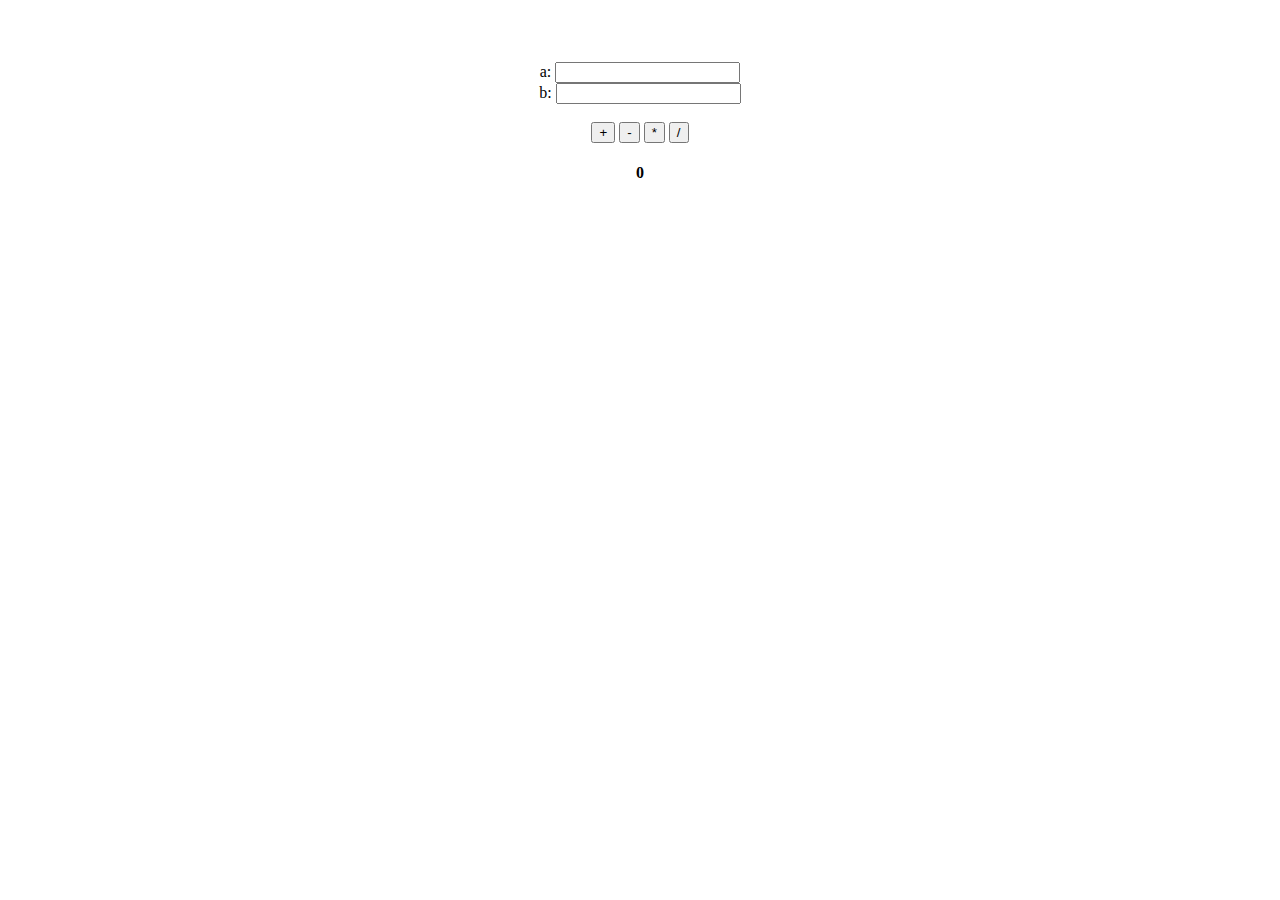
<file: cal.html>
<!DOCTYPE html>
<html lang="en">
<head>
    <meta charset="UTF-8">
    <meta name="viewport" content="width=device-width, initial-scale=1.0">
    <title>Document</title>
</head>
<body>
    <br><br><br>
<center>
    a: <input type="number" id="a"><br>
    b: <input type="number" id="b"><br><br>

    <div>
        <button onclick="add()">+</button>
        <button onclick="subtract()">-</button>
        <button onclick="multiply()">*</button>
        <button onclick="divide()">/</button>
    </div>

    <h4 id="ans">0</h4>
</center>
    <script>
        function add() {
            const a = Number(document.getElementById('a').value);
            const b = Number(document.getElementById('b').value);
            document.getElementById('ans').innerText = a + b;
        }

        function subtract() {
            const a = Number(document.getElementById('a').value);
            const b = Number(document.getElementById('b').value);
            document.getElementById('ans').innerText = a - b;
        }

        function multiply() {
            const a = Number(document.getElementById('a').value);
            const b = Number(document.getElementById('b').value);
            document.getElementById('ans').innerText = a * b;
        }

        function divide() {
            const a = Number(document.getElementById('a').value);
            const b = Number(document.getElementById('b').value);
            if (b !== 0) {
                document.getElementById('ans').innerText = a / b;
            } else {
                document.getElementById('ans').innerText = "Cannot divide by 0";
            }
        }
    </script>
</body>

</html>
</file>
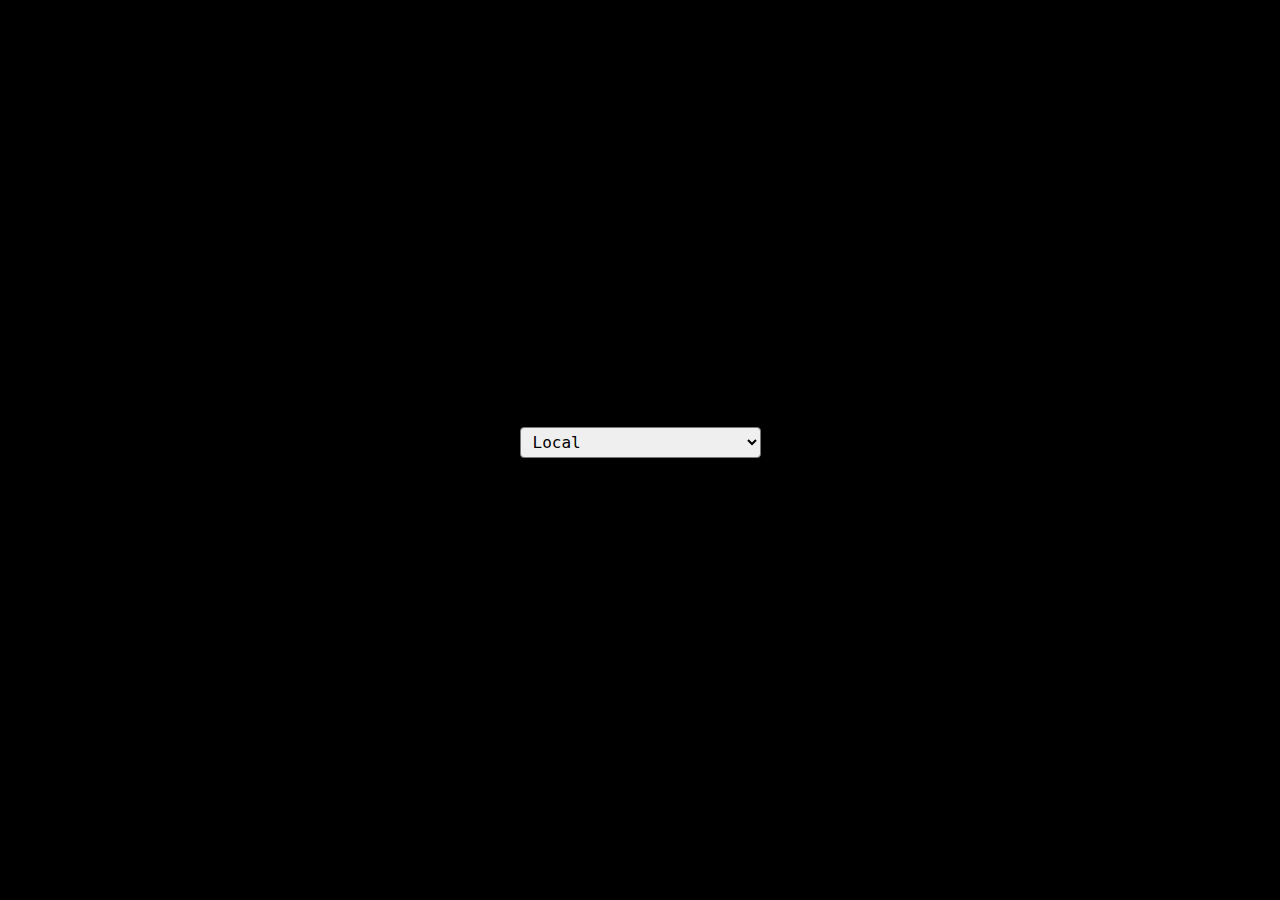
<file: clock.html>
<!DOCTYPE html>
<html lang="en">
<head>
    <meta charset="UTF-8">
    <meta name="viewport" content="width=device-width, initial-scale=1.0">
    <title>World Clock</title>
    <style>
         
        * { box-sizing: border-box; }
        body {
            margin: 0;
            height: 100vh;
            display: flex;
            justify-content: center;
            align-items: center;
            background: #000;
            font-family: monospace;
            color: #0f0;
        }
        #html {
            display: flex;
            flex-direction: column;
            align-items: center;
            gap: 1rem;
        }
        select {
            font-family: monospace;
            font-size: 1rem;
            padding: 0.25rem 0.5rem;
            border-radius: 4px;
        }
        .clock {
            font-size: 4rem;
        }
        
    </style>
</head>
<body>
    <div id="html"></div>
    <!-- <select name="timezone" id="tz">
            <option value="Local">Local</option>
            <option value="UTC">UTC</option>
            <option value="America/New_Tork">New York</option>
            <option value="Europe/London">London</option>
            <option value="Europe/Berlin">Berlin</option>
            <option value="Asia/Tokyo">Tokyo</option>
            <option value="Australia/Sydney">Sydney</option>
    </select> -->
    <script>
        const container = document.getElementById('html');
        const select = document.createElement('select');
        container.appendChild(select);
        const tz_array=[
            {Label:'Local',value:'IST'},
            {Label:'UTC',value:'UTC'},
            {Label:'New York (US‑Eastern)',value:'America/New_York'}            
        ];

        for(const {Label,value} of tz_array){
            const opt = document.createElement('option');
            opt.textContent=Label;
            opt.value=value;
            select.appendChild(opt);
        }

        const spam = document.createElement('span');
        spam.className='clock';
        container.appendChild(spam);

        const format = { hour:   '2-digit',
                        minute: '2-digit',
                        second: '2-digit',
                        hour12: false } ;

        let currenttz = select.value;

        function updateClock(){

            const noStr = new Intl.DateTimeFormat('en-GB',{
            ...format,
            timeZone:currenttz
            }).format(new Date());

            spam.textContent=noStr;

        }

        select.addEventListener('change', function(){
            currenttz=select.value;
            updateClock()
        });


    </script>
</body>
</html>

<!--

UTC - UTC, New York - America/New_York, London - Europe/London , Berlin - Europe/Berlin ,
Tokyo - Asia/Tokyo , Sydney - Australia/Sydney
 
 hour:   '2-digit',
minute: '2-digit',
second: '2-digit',
hour12: false 
-->
</file>
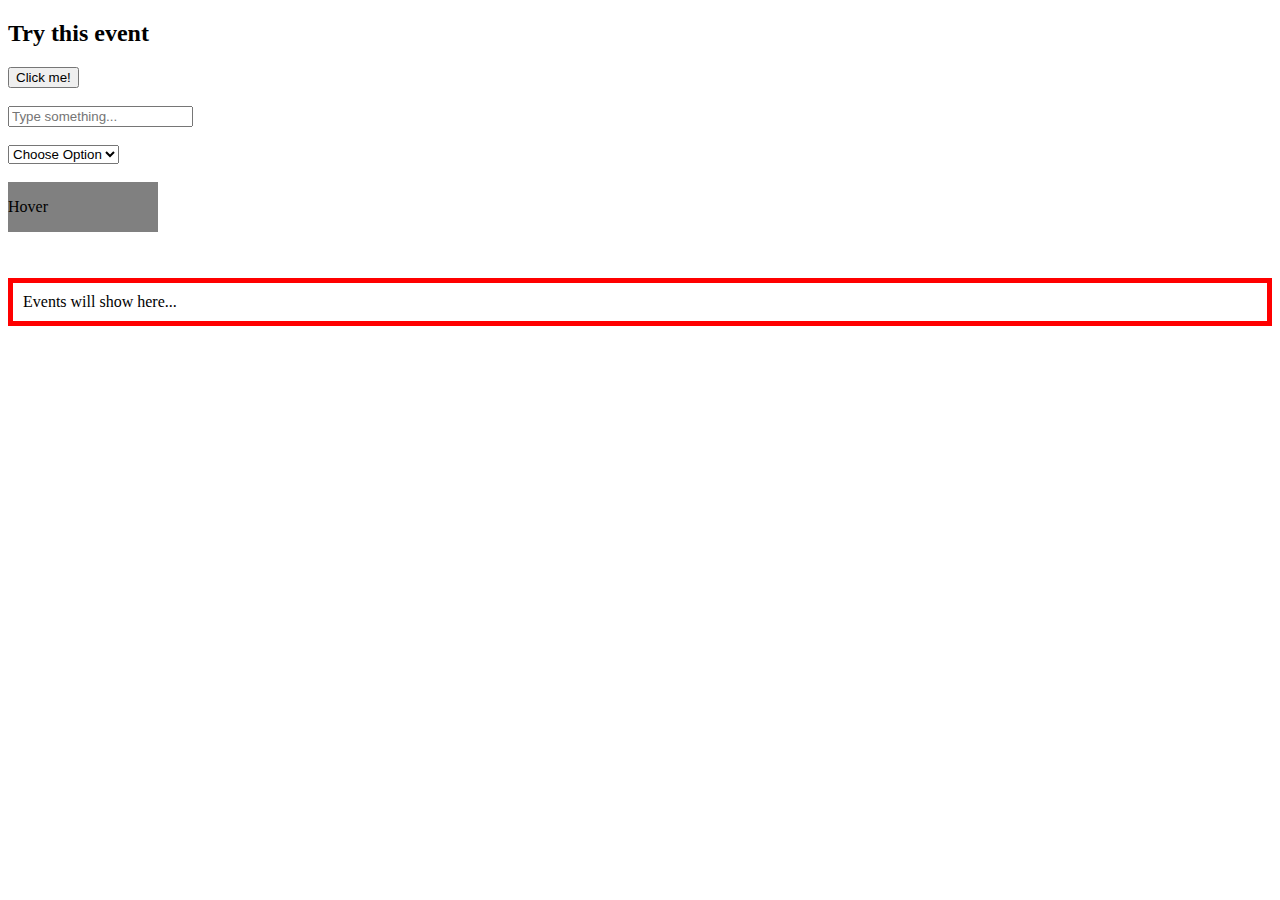
<file: events.html>
<!DOCTYPE html>
<html lang="en">
<head>
    <meta charset="UTF-8">
    <meta name="viewport" content="width=device-width, initial-scale=1.0">
    <title>Events</title>
    <style>
        .output{
            margin-top: 10px;
            padding: 10px;
            border: 5px solid red;
        }
    </style>
</head>
<body>
    <h2 id="h2">Try this event</h2>

    <button onClick="event1()" id="myButton">Click me!</button>
    <br><br>

    <input type="text" id="myInput" placeholder="Type something...">

    <br><br>

    <select id="mySelect">
        <option value="">Choose Option</option>
        <option value="apple">Apple</option>
        <option value="banana">Banana</option>

    </select>

    <br><br>

    <div id="hoverMe" style="width: 150px; height: 50px ; background-color: gray; line-height: 50px;"> Hover </div>

    <br><br>

    <div class="output" id="output" >Events will show here...</div>


    <script>
        const output=document.getElementById('output');

        //click event
        document.getElementById('myButton').addEventListener('click',function(){
            output.innerText='btn clicked';
        });       

        //key events
        document.getElementById('myInput').addEventListener('keyup',function(e){
            console.log('key pressed');
            output.innerText=" You typed : "+e.target.value;
        });

        //change event
        document.getElementById('mySelect').addEventListener('change',function(e){
            output.innerText="You selected : "+e.target.value;
        });

        //mouse
        document.getElementById('hoverMe').addEventListener('mouseover', function(){
            output.innerText="You hovered on the box";
        });

        //windows
        window.addEventListener('load',function(){
            console.log("Page loaded fully");
        });

    </script>
    
</body>
</html>
</file>
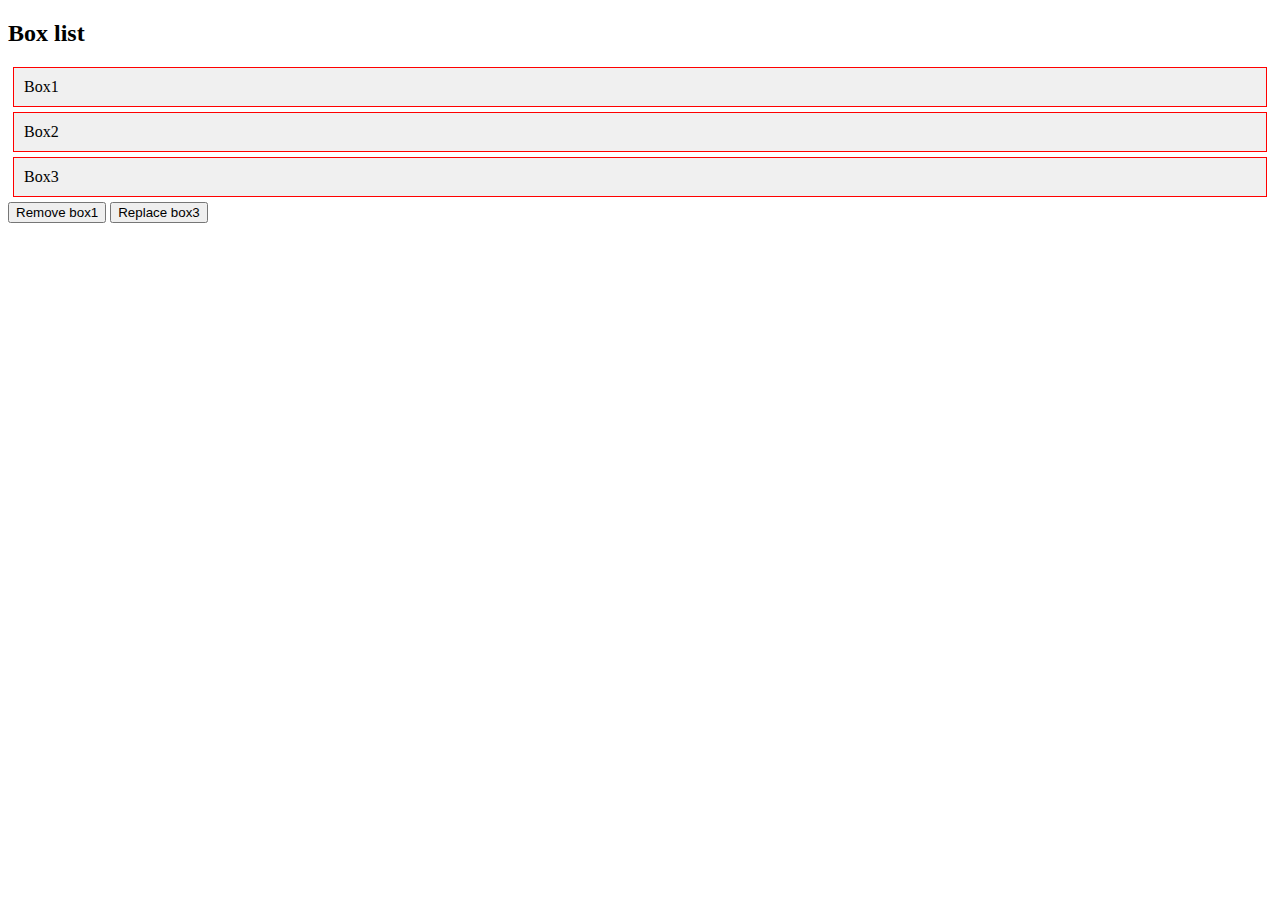
<file: ex.html>
<!DOCTYPE html>
<html lang="en">
<head>
    <meta charset="UTF-8">
    <meta name="viewport" content="width=device-width, initial-scale=1.0">
    <title>Removing  and replacing elements</title>
    <style>
        .box{
            padding:10px;
            margin:5px;
            background-color: #f0f0f0;
            border:1px solid red;
        }

    </style>
</head>
<body>
    <h2> Box list</h2>
    <div id="container">
        <div class="box" id="box1">Box1</div>
        <div class="box" id="box2">Box2</div>
        <div class="box" id="box3">Box3</div>
    </div>

    <button onclick="removeBox()">Remove box1</button>
    <button onclick="replaceBox()">Replace box3</button>
    <script>
        // Remove                       :       el.remove();
        // replace with other element   :       let newEl=document.createElement('span');
        //                                      el.replaceWith(newEl);
        function removeBox(){
            const box=document.getElementById("box1");
            if(box){
                box.remove();
                console.log('box1 removed');
            }
        }

        function replaceBox(){
            const box=document.getElementById('box3');
            if(box){
                const div=document.createElement('div');
                div.className='box';
                div.id='box1'
                div.innerHTML='New box';
                box.replaceWith(div);
                console.log('new box added');
            }

        }

    </script>
</body>
</html>
</file>
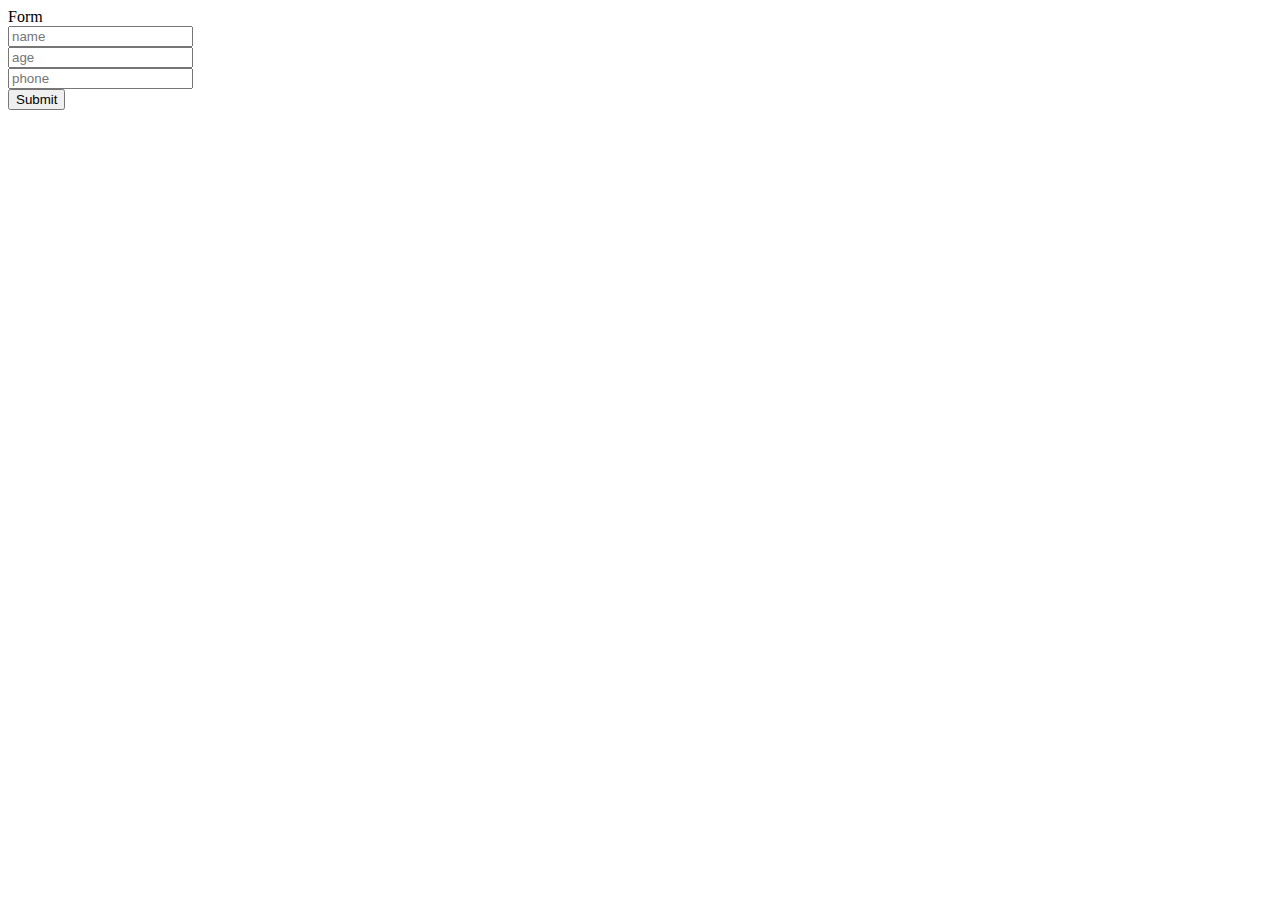
<file: form.html>
<!DOCTYPE html>
<html lang="en">
<head>
    <meta charset="UTF-8">
    <meta name="viewport" content="width=device-width, initial-scale=1.0">
    <title>Document</title>
</head>
<body>
    <div id='mainDiv'>Form</div>
    <script>

        const name = document.createElement('input');
        name.placeholder='name';
        name.id='name';
        const age = document.createElement('input');
        age.placeholder='age';
        age.id='age';
        const phone = document.createElement('input');
        phone.placeholder='phone';
        phone.id='phone';
        const btn = document.createElement('button');
        btn.type="submit";
        btn.innerText="Submit";
        btn.id='btn';
        btn.addEventListener('mouseover',conformation);
        function conformation(){
            const conform=document.createElement('div');
            conform.id='conform';
            document.getElementById('mainDiv').appendChild(conform);
            const yes=document.createElement('button');
            yes.innerHTML='Yes';
            yes.onclick=yes1;     
            const no=document.createElement('button');
            no.innerHTML='No';
            document.getElementById('conform').appendChild(yes);
            document.getElementById('conform').appendChild(no);
            btn.removeEventListener('mouseover',conformation);
        };
        const div1=document.createElement('div');
        const div2=document.createElement('div');
        const div3=document.createElement('div');
        const div4=document.createElement('div');
        document.getElementById('mainDiv').appendChild(div1);
        document.getElementById('mainDiv').appendChild(name);
        document.getElementById('mainDiv').appendChild(div2);
        document.getElementById('mainDiv').appendChild(age);
        document.getElementById('mainDiv').appendChild(div3);
        document.getElementById('mainDiv').appendChild(phone);
        document.getElementById('mainDiv').appendChild(div4);
        document.getElementById('mainDiv').appendChild(btn);
        const op=document.createElement('div');
        document.getElementById('mainDiv').appendChild(op);
        function yes1(){
            console.log("submitted");
            const n=document.getElementById('name').value;
            const a=document.getElementById('age').value;         
            const p=document.getElementById('phone').value; 
            op.innerHTML=`<h3> Form filled with details : </h3> <h4>Name: ${n} <br> Age: ${a} <br> Phone: ${p}</h4>`;
        }
        

    </script>
</body>
</html>
</file>
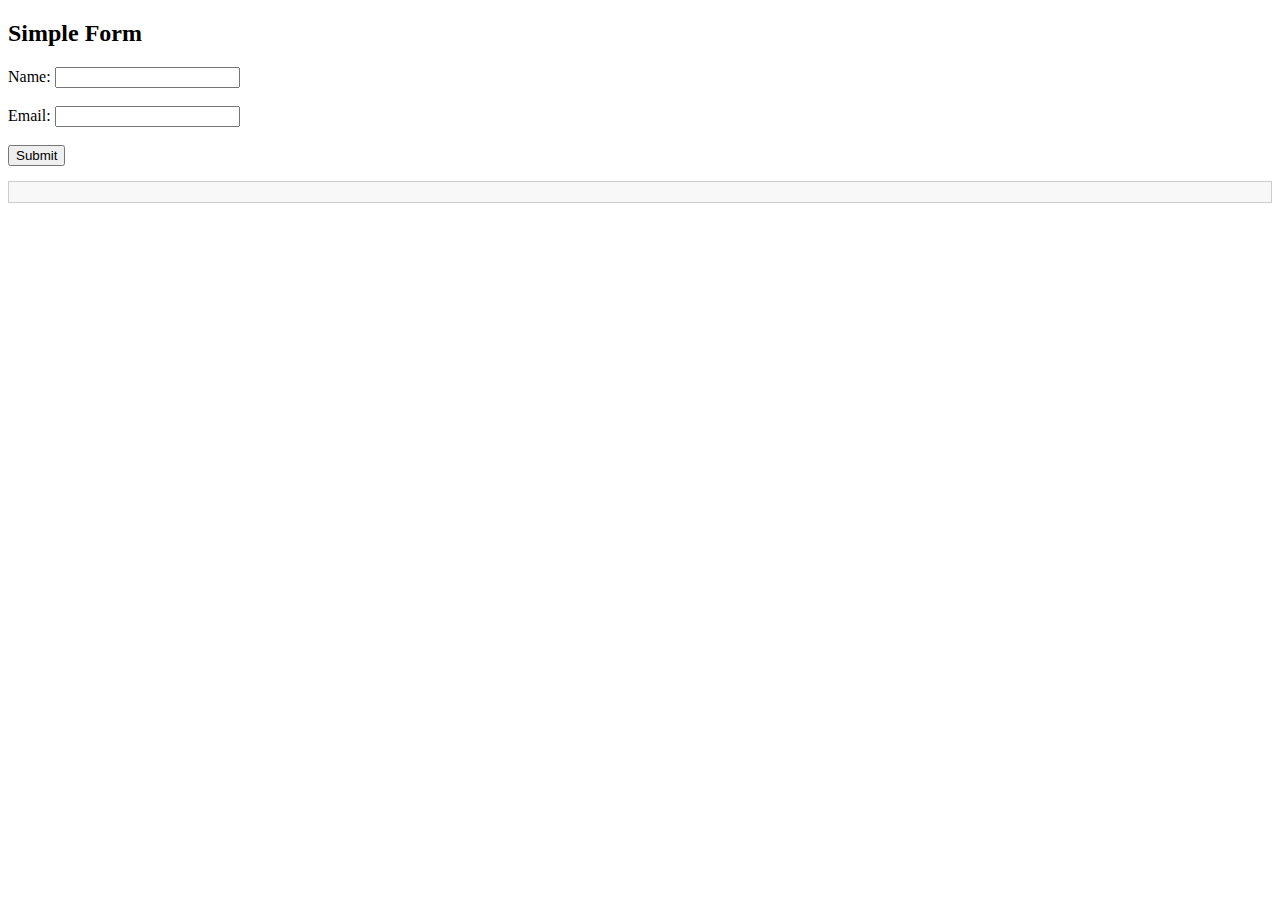
<file: form2.html>
<!DOCTYPE html>
<html>
<head>
 <title>Form Handling Example</title>
 <style>
   form {
     margin-bottom: 15px;
   }
   #result {
     padding: 10px;
     border: 1px solid #ccc;
     background: #f8f8f8;
   }
   .error {
     color: red;
   }
 </style>
</head>
<body>

 <h2>Simple Form</h2>

 <form id="userForm">
   <label>Name: <input type="text" id="name" required></label><br><br>
   <label>Email: <input type="email" id="email" required></label><br><br>
   <button type="submit">Submit</button>
 </form>

 <div id="result"></div>

 <script>
    document.getElementById('userForm').addEventListener('submit',function(e){
        e.preventDefault();
        const name = document.getElementById('name').value.trim();
        const email = document.getElementById('email').value.trim();
        const result = document.getElementById('result');

        if(!name || !email){
            result.innerHTML = "<p class='error'>Both fields are required</p>";
            return;
        }

        result.innerHTML = "<h3>Form data recived:</h3><p>name : ${name}</p> <p>Email: ${email}</p>";

        //document.getElementById('userForm').reset();
    });
    


 </script>


 </body>
 </html>
</file>
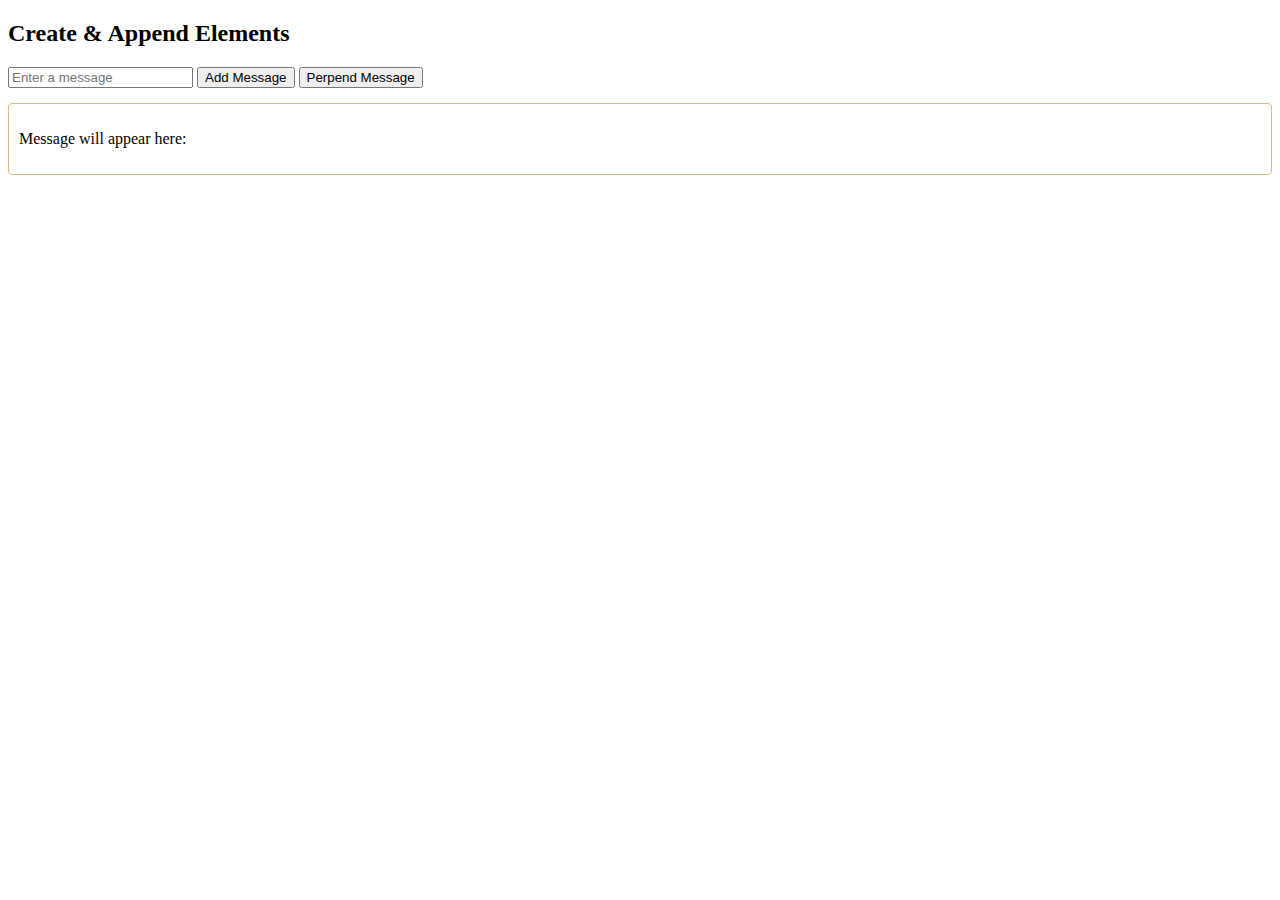
<file: msg.html>
<!DOCTYPE html>
<html lang="en">
<head>
    <meta charset="UTF-8">
    <meta name="viewport" content="width=device-width, initial-scale=1.0">
    <title>Document</title>
    <style>
        #output{
            margin-top: 15px;
            padding: 10px;
            border: 1px solid burlywood;
            border-radius: 4px;
        }
        .message{
            padding: 5px;
            margin: 4px 0;
            background-color: blueviolet;
            border-radius: 4px;
        }
    </style>
</head>
<body>
    <h2>Create & Append Elements</h2>
    <input type="text" id="userInput" placeholder="Enter a message">
    <button onclick="addMesage()">Add Message</button>
    <button onclick="prependMessage()">Perpend Message</button>

    <div id="output">
        <p>Message will appear here:</p>
    </div>

    <script>
        function addMesage(){
            const inp=document.getElementById('userInput').value;
            if(inp.trim()==="") return;

            const a=document.createElement('div');
            a.className='msg';

            a.innerText=inp;

            document.getElementById('output').appendChild(a);

            document.getElementById('userInput').value="";
        }

        function prependMessage(){
            const inp = document.getElementById('userInput').value;
            if (inp.trim() === "") return;

            const a = document.createElement('div');
            a.className = 'msg';
            a.innerText = inp;

            const container = document.getElementById('output');

            container.insertBefore(a, container.firstChild);
        }


        // function prependMessage(){
        //     const inp=document.getElementById('userInput').value;
        //     if(inp.trim()=="") return;

        //     const a=document.createElement('div');
        //     a.className='msg';

        //     a.innerText=inp;

        //     const container=document.getElementById('output');

        //     container.insertBefore(a,container.children);

        // }
    </script>
    
</body>
</html>
</file>
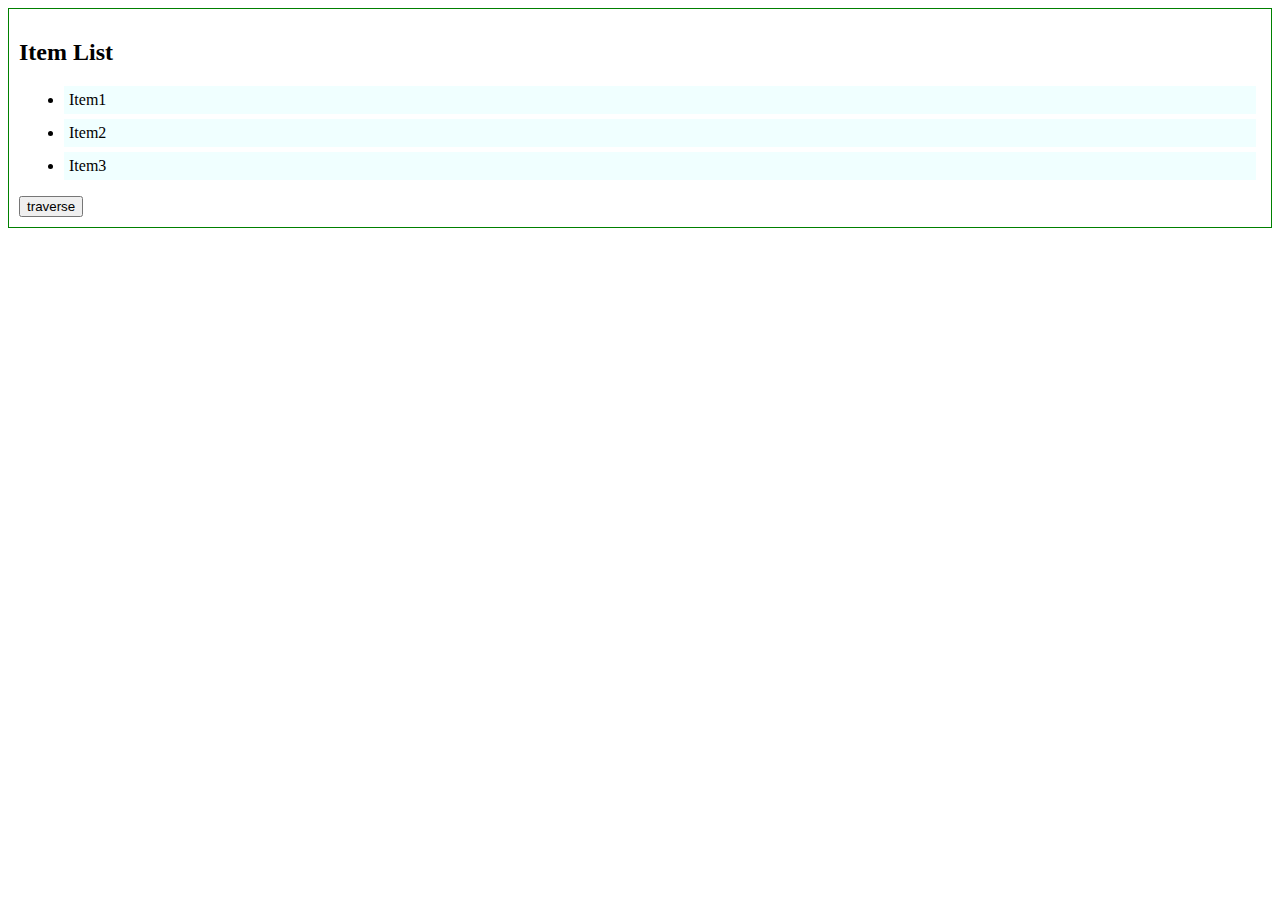
<file: traverse.html>
<!DOCTYPE html>
<html lang="en">
<head>
    <title>Document</title>
    <style>
        #wrapper {
            border: 1px,solid  green;
            padding: 10px;
        }
        .item {
            margin: 5px;
            padding: 5px;
            background-color: azure;
        }
    </style>
</head>
<body>
    <div id="wrapper">
        <h2>Item List</h2>
        <ul id="itemList">
            <li class="item">Item1</li>
            <li class="item">Item2</li>
            <li class="item">Item3</li>
        </ul>
        <button onclick="traverseDOM()">traverse</button>
    </div>
    <script>
        function traverseDOM(){
            const second = document.querySelectorAll('.item')[1];
            console.log("second",second);

            const parent = second.parentNode;
            console.log("parent",parent);

            const firstChild = parent.lastElementChild;
            console.log("firstChild",firstChild);

            const firstSibling = second.previousElementSibling;
            console.log("firstSibling",firstSibling);

            const nextSib = second.nextElementSibling;
            console.log("nextSib",nextSib);

            second.style.backgroundColor='red';
            if(firstChild) firstChild.style.backgroundColor='green';
        }
    </script>
</body>
</html>
 <!-- create and append elements -->
</file>
